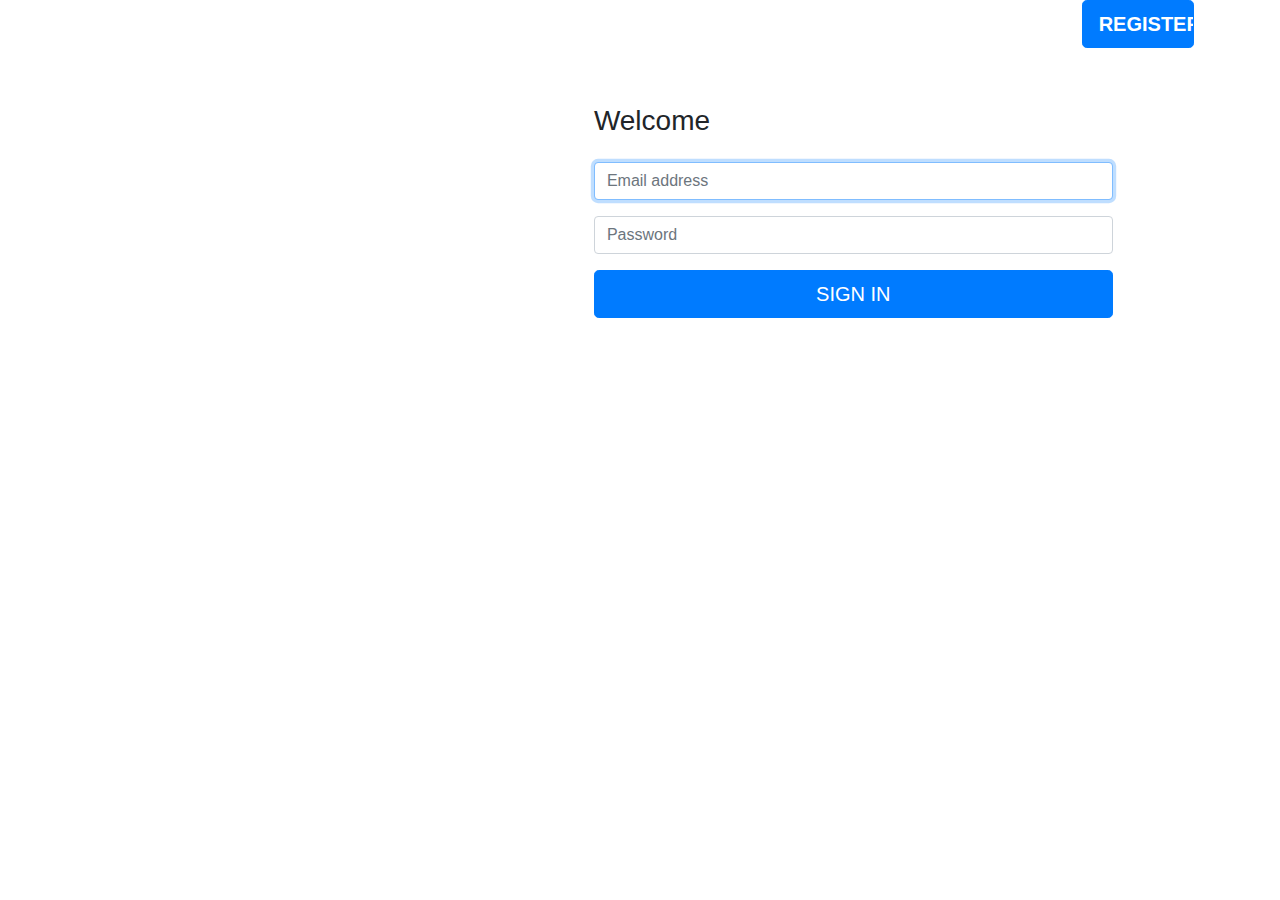
<file: index.html>
<!DOCTYPE html>
<html lang="en">
    <div class="page">
<head>
    <title>GUVI</title>
    <meta charset="utf-8">
    <link rel="icon" href="favicon.ico" type="image/x-icon"/>
    <meta name="viewport" content="width=device-width, initial-scale=1">
    <link rel="stylesheet" href="https://stackpath.bootstrapcdn.com/bootstrap/4.2.1/css/bootstrap.min.css">
    <script src="https://stackpath.bootstrapcdn.com/bootstrap/4.2.1/js/bootstrap.bundle.min.js"></script>
    <link href="https://use.fontawesome.com/releases/v5.6.3/css/all.css" rel="stylesheet">
    <script src="https://cdnjs.cloudflare.com/ajax/libs/jquery/3.3.1/jquery.min.js"></script>
    <link rel="stylesheet" type="text/css" href="css/style.scss">
</head>
<body>
<div class="container-fluid">
    <div class="row no-gutter">
        <div class="col-md-4  bg-color">
            <div class="login d-flex align-items-center py-5">
                <div class="container">
                    <div class="row">
                        <div class="col-md-9 col-lg-8 mx-auto">
                            <h3 class="login-heading mb-4">
                                
                            </h3>
                        </div>
                    </div>
                </div>
            </div>
        </div>
        <div class="col-md-8 ">
            <div class="row register">
                <div class="col-md-9"></div>
                <div class="col-md-9 col-lg-2">
                    <input type=button
                           class="btn btn-lg btn-primary btn-block btn-login text-uppercase font-weight-bold mb-2 reg"
                           onClick="location.href='register.html'" value="Register!">
                </div>
            </div>
            <div class="login d-flex align-items-center py-5">
                <div class="container">
                    <div class="row">
                        <div class="col-md-9 col-lg-8 mx-auto">
                            <h3 class="login-heading mb-4">Welcome</h3>
                            
                            <form method="post" class="form-login" id="login-form">
                                <div id="error"></div>
                                <div class="form-group">
                                    <input type="email" id="inputMail" name="email" class="form-control"
                                           placeholder="Email address" autofocus>
                                    <span id="check-e"></span>
                                </div>

                                <div class="form-group">
                                    <input type="password" id="inputPassword" name="password" class="form-control"
                                           placeholder="Password">
                                    
                                    
                                </div>
                                <button class="btn btn-lg btn-primary btn-block text-uppercase sign" name="login_button" id="login_button" type="submit">Sign In</button>
                            </form>
                            
                        </div>
                    </div>
                </div>
            </div>
        </div>
    </div>
</div>
<script src="https://ajax.googleapis.com/ajax/libs/jquery/3.3.1/jquery.min.js"></script>
<script type="text/javascript" src="js/validation.min.js"></script>
<script src="js/style.js"></script>
</body>
    </div>
</html>
</file>
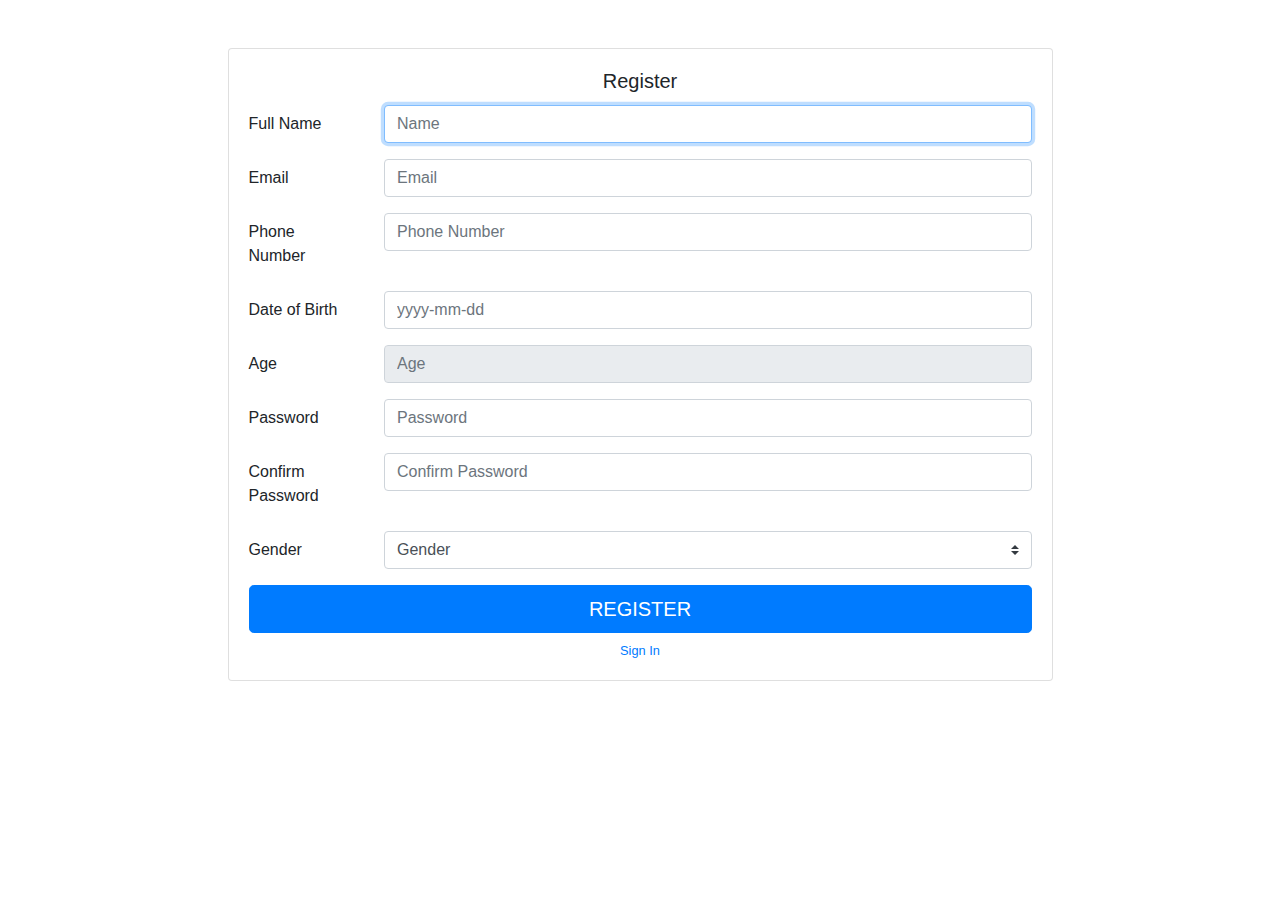
<file: register.html>
<!DOCTYPE html>
<html lang="en">
    
<head>
    <title>GUVI</title>
    <meta charset="utf-8">
    <meta name="viewport" content="width=device-width, initial-scale=1">
    <link rel="icon" href="favicon.ico" type="image/x-icon"/>
    <link rel="stylesheet" href="https://stackpath.bootstrapcdn.com/bootstrap/4.2.1/css/bootstrap.min.css">
    <script src="https://stackpath.bootstrapcdn.com/bootstrap/4.2.1/js/bootstrap.bundle.min.js"></script>
    <link href="https://use.fontawesome.com/releases/v5.6.3/css/all.css" rel="stylesheet">
    <script src="https://cdnjs.cloudflare.com/ajax/libs/jquery/3.3.1/jquery.min.js"></script>
    <link rel="stylesheet" type="text/css" href="css/regstyle.scss">
</head>
<body >                      
<div class="container">
    <div class="row">
        <div class="col-lg-10 col-xl-9 mx-auto">
            <div class="card card-signin flex-row my-5">
                <div class="card-body">
                    <h5 class="card-title text-center">Register</h5>
                    <form class="form-signin" method="post" id="f">
                        <div id="error"></div>
  <div class="form-group row">
    <label for="inputName" class="col-sm-2 col-form-label">Full Name</label>
    <div class="col-sm-10">
        <input type="text" id="inputName" class="form-control" name="name" placeholder="Name" autofocus>
    </div>
  </div>
<div class="form-group row">
    <label for="inputEmail" class="col-sm-2 col-form-label">Email</label>
    <div class="col-sm-10">
      <input type="email" class="form-control" id="inputEmail" name="email" placeholder="Email">
        <span id="check-e"></span>
    </div>
  </div>
<div class="form-group row">
    <label for="inputNumber" class="col-sm-2 col-form-label">Phone Number</label>
    <div class="col-sm-10">
      <input type="text" class="form-control" id="inputNumber" name="phone" placeholder="Phone Number">
    </div>
  </div>
<div class="form-group row">
    <label for="inputDate" class="col-sm-2 col-form-label">Date of Birth</label>
    <div class="col-sm-10">
      <input type="text" class="form-control" id="inputDate" name="dob" placeholder="yyyy-mm-dd" value="" onblur="getAge();" data-validation="birthdate" data-validation-help="yyyy-mm-dd">
    </div>
  </div>
<div class="form-group row">
    <label for="inputAge" class="col-sm-2 col-form-label">Age</label>
    <div class="col-sm-10">
      <input type="number" class="form-control" id="inputAge" name="age" placeholder="Age" readonly>
    </div>
  </div>
  <div class="form-group row">
    <label for="inputPassword" class="col-sm-2 col-form-label">Password</label>
    <div class="col-sm-10">
      <input type="password" class="form-control" id="inputPassword" name="pass" placeholder="Password">
    </div>
  </div>
<div class="form-group row">
    <label for="inputConfirmPassword" class="col-sm-2 col-form-label">Confirm Password</label>
    <div class="col-sm-10">
      <input type="password" class="form-control" id="inputConfirmPassword" name="password" placeholder="Confirm Password">
    </div>
  </div>
<div class="form-group row">
    <label for="inputGender" class="col-sm-2 col-form-label">Gender</label>
    <div class="col-sm-10">
      <select class="custom-select mb-2 mr-sm-2 mb-sm-0 form-control" name="gender" id="inputGender" >
                                    <option value="" selected>Gender</option>
                                    <option value="Male">Male</option>
                                    <option value="Female">Female</option>
                                    <option value="Others">Others</option>
                                </select>
    </div>
  </div>
<button class="btn btn-lg btn-primary btn-block text-uppercase reg" name="btn-save" type="submit" id="btn-submit">Register</button>

                        <a class="d-block text-center mt-2 small" href="index.html">Sign In</a>
</form>
                    
                    <script src="//ajax.googleapis.com/ajax/libs/jquery/1.10.2/jquery.min.js"></script>
                    <script type="text/javascript" src="js/validation.min.js"></script>
                    <script src="js/reg.js"></script>
                </div>
            </div>
        </div>
    </div>
</div>
</body>
        
</html>
</file>
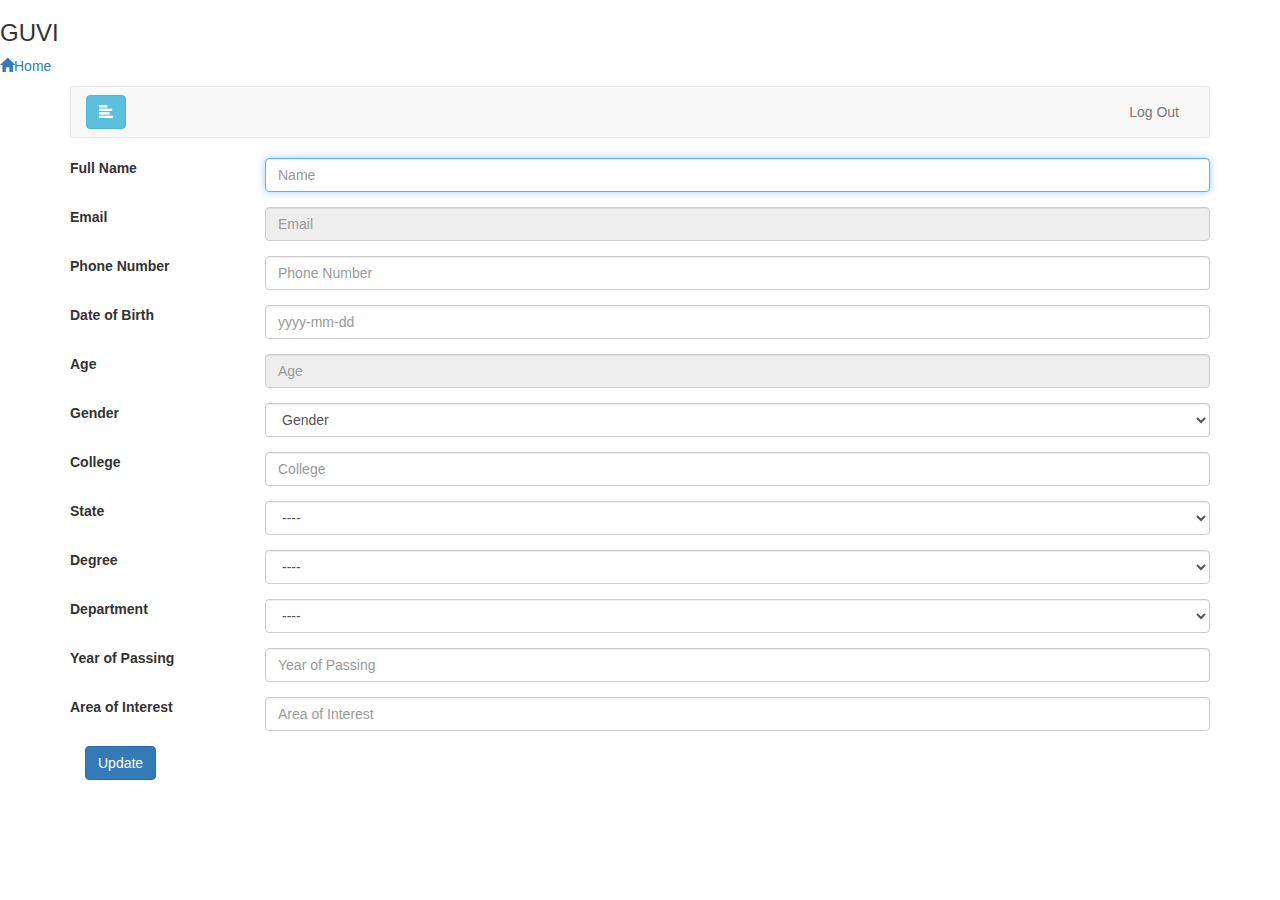
<file: welcome.html>
<!DOCTYPE html>
<html lang="en">
    <head>
        <meta charset="utf-8">
        <meta name="viewport" content="width=device-width, initial-scale=1.0">
        <meta http-equiv="X-UA-Compatible" content="IE=edge">
        <meta name="description" content="">
        <meta name="author" content="">
        <link rel="icon" href="favicon.ico" type="image/x-icon"/>
        <title>Dashboard</title>

         <!-- Bootstrap CSS CDN -->
        <link rel="stylesheet" href="https://maxcdn.bootstrapcdn.com/bootstrap/3.3.7/css/bootstrap.min.css">
        <script src="https://cdnjs.cloudflare.com/ajax/libs/jquery/3.3.1/jquery.min.js"></script>
        <!-- Our Custom CSS -->
        <link rel="stylesheet" href="css/style4.scss">
    </head>
    <body onload="funcload()" id="page-top">
        <div class="wrapper">
            <!-- Sidebar Holder -->
            <nav id="sidebar">
                <div class="sidebar-header">
                    <h3>GUVI</h3>
                    <!-- <strong>GG</strong> -->
                </div>
                <ul class="list-unstyled components" >
                    <li class="active" >
                        <a href="welcome.html"><i class="glyphicon glyphicon-home"></i>Home</a>
                    </li>
                </ul>
            </nav>
 <div class="container">
            <!-- Page Content Holder -->
            <div id="content">

                <nav class="navbar navbar-default">
                    <div class="container-fluid">

                        <div class="navbar-header">
                            <button type="button" id="sidebarCollapse" class="btn btn-info navbar-btn">
                                <i class="glyphicon glyphicon-align-left"></i>
                                <span></span>
                            </button>
                        </div>

                        <div class="collapse navbar-collapse" id="bs-example-navbar-collapse-1">
                            <ul class="nav navbar-nav navbar-right">
                                <li><a href="logout.php" id="log">Log Out</a></li>
                            </ul>
                        </div>
                    </div>
                </nav>
                
  <form class="form-signin" method="post" id="form">
                        <div id="error"></div>
  <div class="form-group row">
    <label for="inputName" class="col-sm-2 col-form-label">Full Name</label>
    <div class="col-sm-10">
        <input type="text" id="inputName" class="form-control" name="name" placeholder="Name" autofocus>
    </div>
  </div>
<div class="form-group row">
    <label for="inputEmail" class="col-sm-2 col-form-label">Email</label>
    <div class="col-sm-10">
      <input type="email" class="form-control" id="inputEmail" name="email" placeholder="Email" readonly>
        <span id="check-e"></span>
    </div>
  </div>
<div class="form-group row">
    <label for="inputNumber" class="col-sm-2 col-form-label">Phone Number</label>
    <div class="col-sm-10">
      <input type="text" class="form-control" id="inputNumber" name="phone" placeholder="Phone Number">
    </div>
  </div>
<div class="form-group row">
    <label for="inputDate" class="col-sm-2 col-form-label">Date of Birth</label>
    <div class="col-sm-10">
      <input type="text" class="form-control" id="inputDate" name="dob" placeholder="yyyy-mm-dd" value="" onblur="getAge();" data-validation="birthdate" data-validation-help="yyyy-mm-dd">
    </div>
  </div>
<div class="form-group row">
    <label for="inputAge" class="col-sm-2 col-form-label">Age</label>
    <div class="col-sm-10">
      <input type="number" class="form-control" id="inputAge" name="age" placeholder="Age" readonly>
    </div>
  </div>
<div class="form-group row">
    <label for="inputGender" class="col-sm-2 col-form-label">Gender</label>
    <div class="col-sm-10">
      <select class="custom-select mb-2 mr-sm-2 mb-sm-0 form-control" name="gender" id="inputGender" >
                                    <option value="" selected>Gender</option>
                                    <option value="Male">Male</option>
                                    <option value="Female">Female</option>
                                    <option value="Others">Others</option>
                                </select>
    </div>
  </div>
    <div class="form-group row">
    <label for="inputCollege" class="col-sm-2 col-form-label">College</label>
    <div class="col-sm-10">
      <input type="text" class="form-control" id="inputCollege" name="college" placeholder="College">
    </div>
  </div> 
   <div class="form-group row">
        <label for="inputState" class="col-sm-2 col-form-label">State</label>
         <div class="col-sm-10">
            <select required="true" class="selectpicker form-control" name="state" id="inputState" >
                    <option value="">----</option>
<option value="Andaman and Nicobar Islands">Andaman and Nicobar Islands</option>
<option value="Andhra Pradesh">Andhra Pradesh</option>
<option value="Arunachal Pradesh">Arunachal Pradesh</option>
<option value="Assam">Assam</option>
<option value="Bihar">Bihar</option>
<option value="Chandigarh">Chandigarh</option>
<option value="Chhattisgarh">Chhattisgarh</option>
<option value="Dadra and Nagar Haveli">Dadra and Nagar Haveli</option>
<option value="Daman and Diu">Daman and Diu</option>
<option value="Delhi">Delhi</option>
<option value="Goa">Goa</option>
<option value="Gujarat">Gujarat</option>
<option value="Haryana">Haryana</option>
<option value="Himachal Pradesh">Himachal Pradesh</option>
<option value="Jammu and Kashmir">Jammu and Kashmir</option>
<option value="Jharkhand">Jharkhand</option>
<option value="Karnataka">Karnataka</option>
<option value="Kerala">Kerala</option>
<option value="Lakshadweep">Lakshadweep</option>
<option value="Madhya Pradesh">Madhya Pradesh</option>
<option value="Maharashtra">Maharashtra</option>
<option value="Manipur">Manipur</option>
<option value="Meghalaya">Meghalaya</option>
<option value="Mizoram">Mizoram</option>
<option value="Nagaland">Nagaland</option>
<option value="Orissa">Orissa</option>
<option value="Pondicherry">Pondicherry</option>
<option value="Punjab">Punjab</option>
<option value="Rajasthan">Rajasthan</option>
<option value="Sikkim">Sikkim</option>
<option value="Tamil Nadu">Tamil Nadu</option>
<option value="Tripura">Tripura</option>
<option value="Uttaranchal">Uttaranchal</option>
<option value="Uttar Pradesh">Uttar Pradesh</option>
<option value="West Bengal">West Bengal</option>
            </select>
         </div>
     </div>
     <div class="form-group row">
        <label for="inputDegree" class="col-sm-2 col-form-label">Degree</label>
         <div class="col-sm-10">
            <select required="true" class="selectpicker form-control" name="degree" id="inputDegree" >
                    <option value="" selected>----</option>
                    <option value="B.E.">B.E.</option>
                    <option value="B.Tech">B.Tech</option>
                    <option value="Diploma">Diploma</option>
            </select>
         </div>
     </div>
  <div class="form-group row">
        <label for="inputDept" class="col-sm-2 col-form-label">Department</label>
         <div class="col-sm-10">
            <select required="true" class="selectpicker form-control" name="dept" id="inputDept" >
                    <option value="" selected>----</option>
                    <option value="Computer Science Engineering">Computer Science Engineering</option>
                    <option value="Information Technology">Information Technology</option>
                    <option value="Electronics and Communication Engineering">Electronics and Communication Engineering</option>
                    <option value="Electrical and Electronics Engineering">Electrical and Electronics Engineering</option>
                    <option value="Automobile Engineering">Automobile Engineering</option>
                    <option value="Mechanical Engineering">Mechanical Engineering</option>
                    <option value="Civil Engineering">Civil Engineering</option>
                    <option value="Mechatronics">Mechatronics</option>
            </select>
         </div>
     </div>  
      <div class="form-group row">
    <label for="inputYear" class="col-sm-2 col-form-label">Year of Passing</label>
    <div class="col-sm-10">
      <input type="text" class="form-control" id="inputYear" name="yop" placeholder="Year of Passing">
    </div>
  </div>
      <div class="form-group row">
    <label for="inputAoi" class="col-sm-2 col-form-label">Area of Interest</label>
    <div class="col-sm-10">
      <input type="text" class="form-control" id="inputAoi" name="aoi" placeholder="Area of Interest">
    </div>
  </div>
 <div class="col-sm-2">      
<button class="btn btn-primary" name="btn-save" type="submit" id="btn-submit">Update</button>
      </div>
</form>                  
                    
</div>
            </div>
            
            
        </div>



        
        <script src="js/style2.js"></script>
        <script src="//ajax.googleapis.com/ajax/libs/jquery/1.10.2/jquery.min.js"></script>
        <!-- jQuery CDN -->
         <script src="https://code.jquery.com/jquery-1.12.0.min.js"></script>
         <!-- Bootstrap Js CDN -->
         <script src="https://maxcdn.bootstrapcdn.com/bootstrap/3.3.7/js/bootstrap.min.js"></script>
        <script type="text/javascript" src="js/validation.min.js"></script>
        <script src="js/regstyle.js"></script>
        <script src="js/updateProfile.js"></script>
    </body>
</html>
</file>
